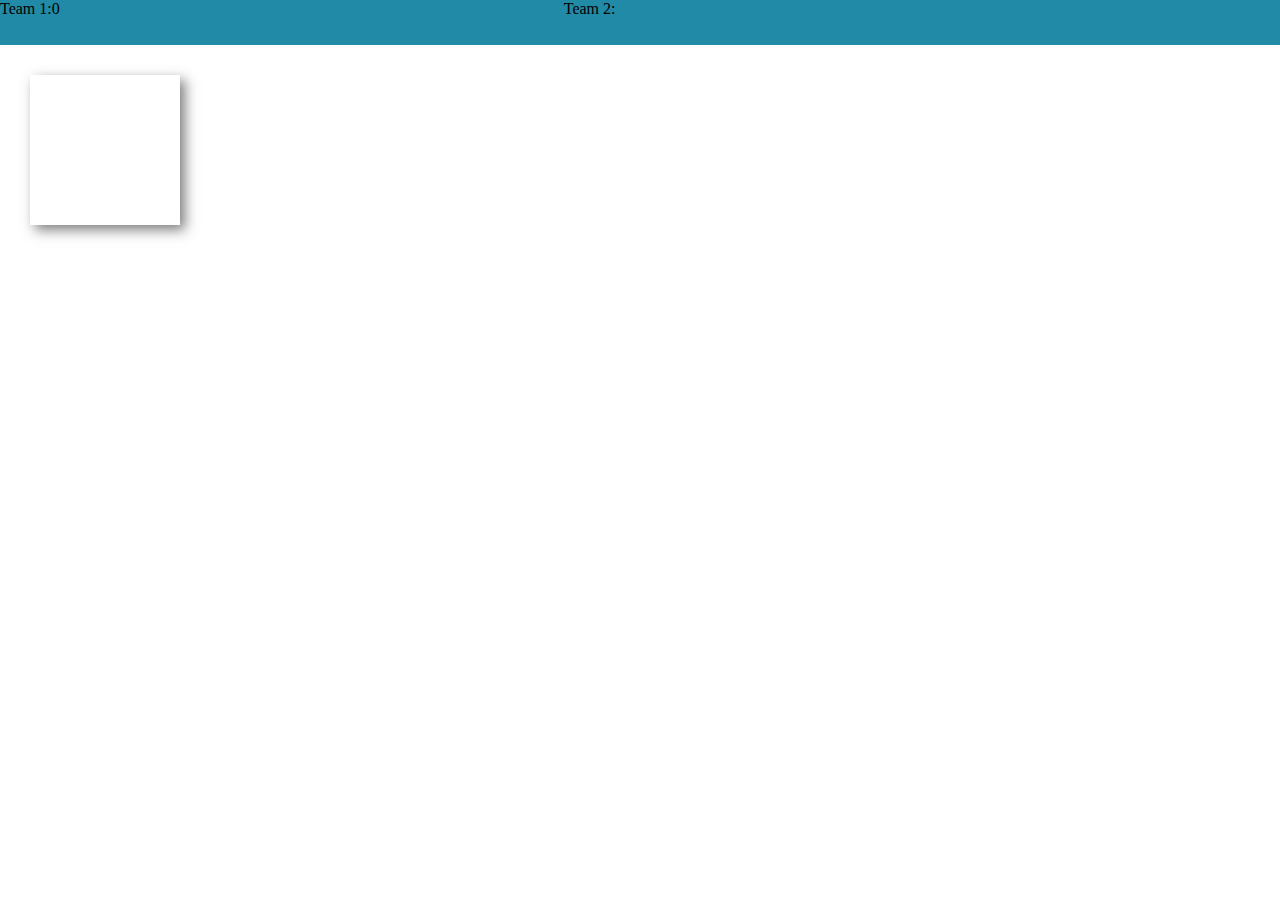
<file: gismo.html>
<!DOCTYPE html>
<html>
<head>
	<!-- jQuery -->
	<script src="js/jquery.min.js"></script>
	<script src="js/jquery.mousewheel.min.js"></script>

	<!-- Javascript Object Files -->
	<script type="text/javascript" src="js/Unit.js"></script>
	<script type="text/javascript" src="js/Tank.js"></script>
	<script type="text/javascript" src="js/Location.js"></script>
	<script type="text/javascript" src="js/Tile.js"></script>
	<script type="text/javascript" src="js/Terrain.js"></script>
	<script type="text/javascript" src="js/Battlefield.js"></script>
	<script type="text/javascript" src="js/Blockhouse.js"></script>
	<script type="text/javascript" src="js/Game.js"></script>
	<script type="text/javascript" src="js/boardRender.js"></script>
	<script type="text/javascript" src="js/Faction.js"></script>

	<!-- Stylesheets -->
	<link rel="stylesheet" type="text/css" href="css/style.css" />
</head>
<body>

	<nav>
		<div class="faction">Team 1:</div>
		<div id="gen">
			<span id="move">0</span>
		</div>
		<div class="faction">Team 2:</div>
	</nav>

	<div class="canvasContainer">
		<canvas id="mapCanvas"></canvas>
		<canvas id="boardCanvas"></canvas>
	</div>

</body>
<script type="text/javascript">
	$(document).ready(function() {
		var game = new Game();

		var Faction1 = new Faction("Confederate");
		Faction1.setURl("http://localhost/GISMO/player1.php");

		var Faction2 = new Faction("Union");
		Faction2.setURl("http://localhost/GISMO/player2.php");


		game.init(Faction1, Faction2);

		var board = game.battlefield.battlefield;

		initBoard(game);

		var moveCount = 1;

		

		var tempTank = new Tank(Faction1, new Location(10, 10), "E", "SE");
		

		
		tempTank.setSpeed(1);
		var tid = setTimeout(timer, 1000);
		function timer() {
			if (moveCount > 20) {
				board[tempTank.getLocation().getY()][tempTank.getLocation().getX()].clearUnit();
				tempTank.move("S");
				board[tempTank.getLocation().getY()][tempTank.getLocation().getX()].setUnit(tempTank);
			} else if (moveCount > 10) {
				board[tempTank.getLocation().getY()][tempTank.getLocation().getX()].clearUnit();
				tempTank.move("SE");
				board[tempTank.getLocation().getY()][tempTank.getLocation().getX()].setUnit(tempTank);
			} else if (moveCount > 0) {
				board[tempTank.getLocation().getY()][tempTank.getLocation().getX()].clearUnit();
				tempTank.move("E");
				board[tempTank.getLocation().getY()][tempTank.getLocation().getX()].setUnit(tempTank);
			}
			rerender = true;

			$("#move").html(moveCount++);
			game.tick();
			tid = setTimeout(timer, 1000);
		}
	});
</script>
</html>
</file>
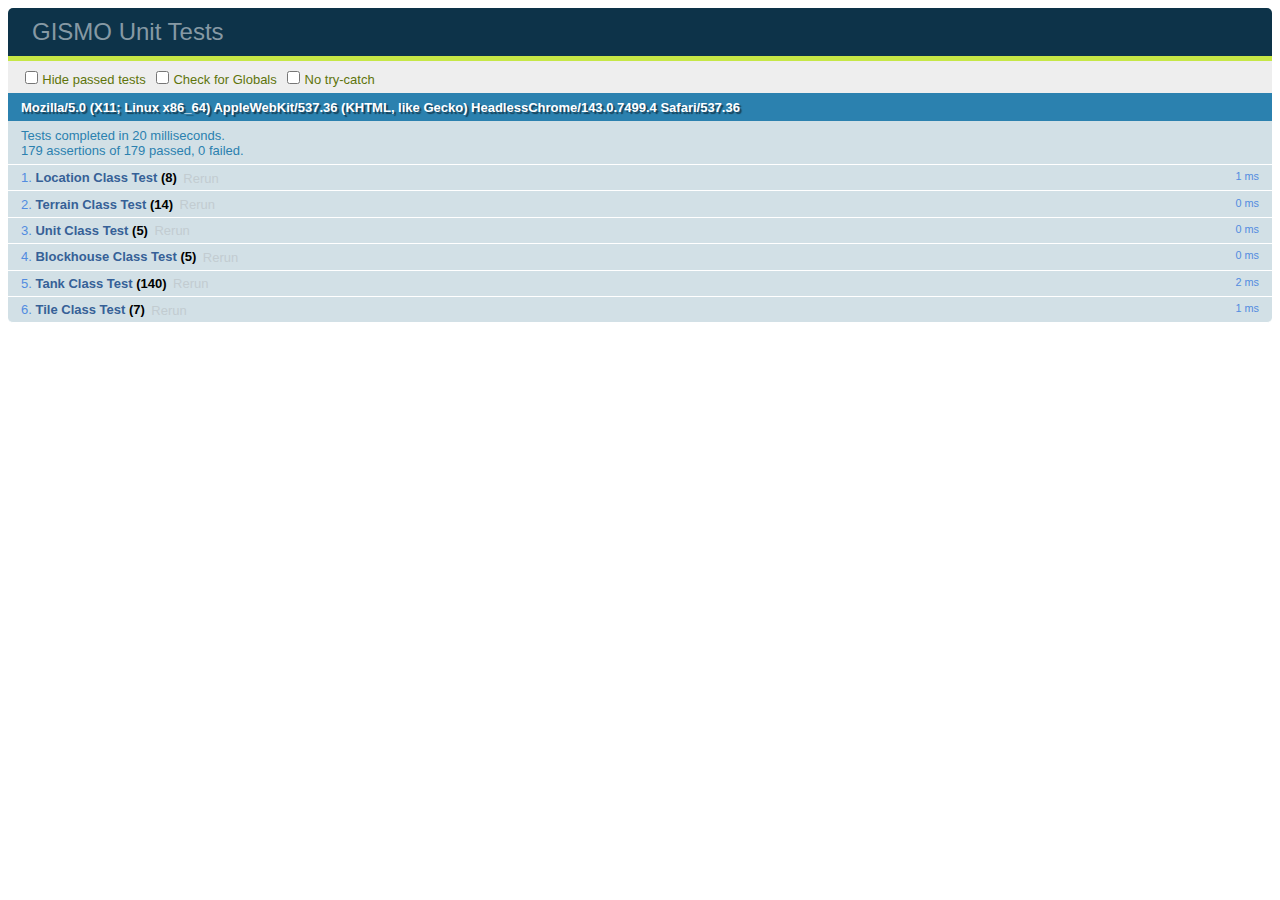
<file: tests.html>
<!DOCTYPE html>
<html>
<head>
    <meta charset="utf-8">
    <title>GISMO Unit Tests</title>
    <link rel="stylesheet" href="css/qunit-1.15.0.css">
</head>
<body>
<div id="qunit"></div>
<div id="qunit-fixture"></div>

<!-- Javascript Object Files -->
<script src="js/Game.js"></script>
<script src="js/Battlefield.js"></script>
<script src="js/Tile.js"></script>
<script src="js/Terrain.js"></script>
<script src="js/Unit.js"></script>
<script src="js/Tank.js"></script>
<script src="js/Blockhouse.js"></script>
<script src="js/Location.js"></script>

<!-- QUnit Includes -->
<script src="js/qunit-1.15.0.js"></script>
<script src="js/tests.js"></script>
</body>
</html>
</file>
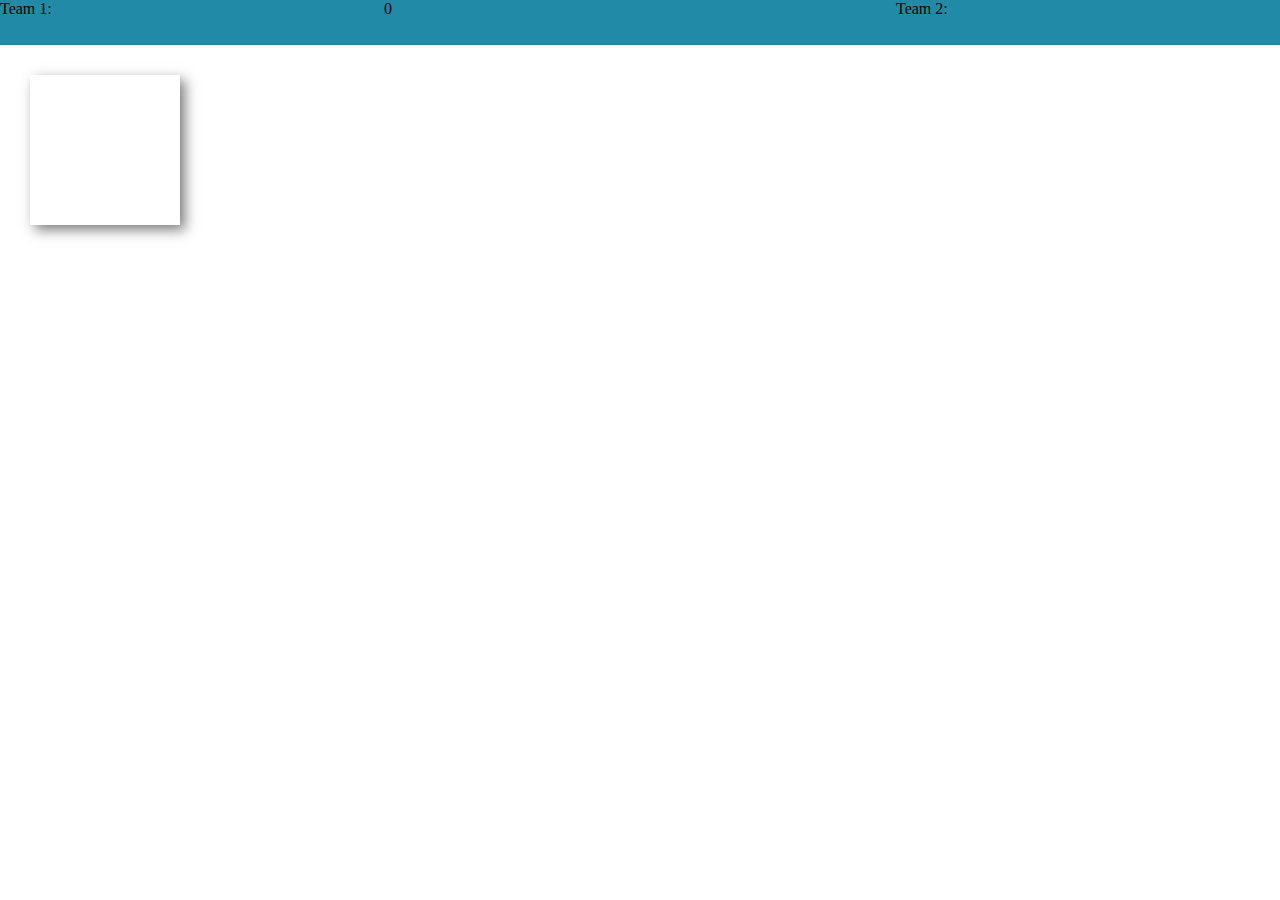
<file: UI_Test2.html>
<!DOCTYPE html>
<html>
<head>
	<script src="js/jquery.min.js"></script>
	<script src="js/jquery.mousewheel.min.js"></script>
	<script type="text/javascript" src="js/Unit.js"></script>
	<script type="text/javascript" src="js/Tank.js"></script>
	<script type="text/javascript" src="js/Location.js"></script>
	<script type="text/javascript" src="js/Tile.js"></script>
	<script type="text/javascript" src="js/Terrain.js"></script>
	<script type="text/javascript" src="js/Battlefield.js"></script>
	<script type="text/javascript" src="js/Game.js"></script>
	<script type="text/javascript" src="js/boardData.js"></script>
	<script type="text/javascript" src="js/boardRender.js"></script>
	<script type="text/javascript" src="js/Faction.js"></script>

	<link rel="stylesheet" type="text/css" href="css/style.css" />

</head>
<body>
	<nav>
		<div class="fraction">Team 1:</div>
		<div id="gen">
			<span id="move">0</span>
		</div>
		<div class="fraction">Team 2:</div>
	</nav>
	<div class="canvasContainer">
		<canvas id="mapCanvas"></canvas>
		<canvas id="boardCanvas"></canvas>
	</div>

</body>
<script type="text/javascript">
	$(document).ready(function() {
		var game = new Game();
		game.init();

		initBoard();

		var moveCount = 1;
		
		
		var Faction1 = new Faction();
		Faction1.setURl("http://localhost/GISMO/player1.php");
		
		var Faction2 = new Faction();
		Faction2.setURl("http://localhost/GISMO/player1.php");

		console.log(Faction1.getStart());
		Faction2.getStart();

		//board[0][5] = 4;

		var tid = setTimeout(timer, 1000);
		function timer() {
			//var temp = board[0][moveCount % 250];
			board = b.battlefield;
			//console.log(b.battlefield[0][(moveCount % 250) - 1].getType());
			var tempTank = new Tank("red", new Location(10, 10), "W", "W");
			board[0][(moveCount % 250) - 1].clearUnit();
			board[0][moveCount % 250].setUnit(tempTank );
			//board[0][(moveCount % 250) - 1] = temp;
			render();
			Faction1.getMove();
			Faction2.getMove();
			$("#move").html(moveCount++);
			game.tick();
			tid = setTimeout(timer, 1000);
		}
	});
</script>
</html>
</file>
<file: css/style.css>
* {
	float: left;
}

.canvasContainer {
	float: left;
	width: 100%;
	height: 95%;
}

html {
	width: 100%;
	height: 100%;
}

body {
	width: 100%;
	height: 100%;
	padding: 0;
	margin: 0;
	cursor: default;
}
nav {
	background: #218AA6;
	float: left;
	width: 100%;
	height: 5%;
}

nav .fraction {
	width: 30%;
	float: left;
}

nav #gen {
	width: 40%;
	float: left;
}

#mapCanvas {
	position: absolute;
	width: 150px;
	height: 150px;
	margin-left: 30px;
	margin-top: 30px;
	z-index: 100;
	box-shadow: 5px 5px 12px #000;
	opacity: 0.5;
}

#mapCanvas:hover {
	opacity: 0.9;
}

#boardCanvas {
	margin-left: auto;
	margin-right: auto;
	width: 100%;
	height: 100%;
}
</file>
<file: css/qunit-1.15.0.css>
/*!
 * QUnit 1.15.0
 * http://qunitjs.com/
 *
 * Copyright 2014 jQuery Foundation and other contributors
 * Released under the MIT license
 * http://jquery.org/license
 *
 * Date: 2014-08-08T16:00Z
 */

/** Font Family and Sizes */

#qunit-tests, #qunit-header, #qunit-banner, #qunit-testrunner-toolbar, #qunit-userAgent, #qunit-testresult {
	font-family: "Helvetica Neue Light", "HelveticaNeue-Light", "Helvetica Neue", Calibri, Helvetica, Arial, sans-serif;
}

#qunit-testrunner-toolbar, #qunit-userAgent, #qunit-testresult, #qunit-tests li { font-size: small; }
#qunit-tests { font-size: smaller; }


/** Resets */

#qunit-tests, #qunit-header, #qunit-banner, #qunit-userAgent, #qunit-testresult, #qunit-modulefilter {
	margin: 0;
	padding: 0;
}


/** Header */

#qunit-header {
	padding: 0.5em 0 0.5em 1em;

	color: #8699A4;
	background-color: #0D3349;

	font-size: 1.5em;
	line-height: 1em;
	font-weight: 400;

	border-radius: 5px 5px 0 0;
}

#qunit-header a {
	text-decoration: none;
	color: #C2CCD1;
}

#qunit-header a:hover,
#qunit-header a:focus {
	color: #FFF;
}

#qunit-testrunner-toolbar label {
	display: inline-block;
	padding: 0 0.5em 0 0.1em;
}

#qunit-banner {
	height: 5px;
}

#qunit-testrunner-toolbar {
	padding: 0.5em 1em 0.5em 1em;
	color: #5E740B;
	background-color: #EEE;
	overflow: hidden;
}

#qunit-userAgent {
	padding: 0.5em 1em 0.5em 1em;
	background-color: #2B81AF;
	color: #FFF;
	text-shadow: rgba(0, 0, 0, 0.5) 2px 2px 1px;
}

#qunit-modulefilter-container {
	float: right;
}

/** Tests: Pass/Fail */

#qunit-tests {
	list-style-position: inside;
}

#qunit-tests li {
	padding: 0.4em 1em 0.4em 1em;
	border-bottom: 1px solid #FFF;
	list-style-position: inside;
}

#qunit-tests.hidepass li.pass, #qunit-tests.hidepass li.running  {
	display: none;
}

#qunit-tests li strong {
	cursor: pointer;
}

#qunit-tests li a {
	padding: 0.5em;
	color: #C2CCD1;
	text-decoration: none;
}
#qunit-tests li a:hover,
#qunit-tests li a:focus {
	color: #000;
}

#qunit-tests li .runtime {
	float: right;
	font-size: smaller;
}

.qunit-assert-list {
	margin-top: 0.5em;
	padding: 0.5em;

	background-color: #FFF;

	border-radius: 5px;
}

.qunit-collapsed {
	display: none;
}

#qunit-tests table {
	border-collapse: collapse;
	margin-top: 0.2em;
}

#qunit-tests th {
	text-align: right;
	vertical-align: top;
	padding: 0 0.5em 0 0;
}

#qunit-tests td {
	vertical-align: top;
}

#qunit-tests pre {
	margin: 0;
	white-space: pre-wrap;
	word-wrap: break-word;
}

#qunit-tests del {
	background-color: #E0F2BE;
	color: #374E0C;
	text-decoration: none;
}

#qunit-tests ins {
	background-color: #FFCACA;
	color: #500;
	text-decoration: none;
}

/*** Test Counts */

#qunit-tests b.counts                       { color: #000; }
#qunit-tests b.passed                       { color: #5E740B; }
#qunit-tests b.failed                       { color: #710909; }

#qunit-tests li li {
	padding: 5px;
	background-color: #FFF;
	border-bottom: none;
	list-style-position: inside;
}

/*** Passing Styles */

#qunit-tests li li.pass {
	color: #3C510C;
	background-color: #FFF;
	border-left: 10px solid #C6E746;
}

#qunit-tests .pass                          { color: #528CE0; background-color: #D2E0E6; }
#qunit-tests .pass .test-name               { color: #366097; }

#qunit-tests .pass .test-actual,
#qunit-tests .pass .test-expected           { color: #999; }

#qunit-banner.qunit-pass                    { background-color: #C6E746; }

/*** Failing Styles */

#qunit-tests li li.fail {
	color: #710909;
	background-color: #FFF;
	border-left: 10px solid #EE5757;
	white-space: pre;
}

#qunit-tests > li:last-child {
	border-radius: 0 0 5px 5px;
}

#qunit-tests .fail                          { color: #000; background-color: #EE5757; }
#qunit-tests .fail .test-name,
#qunit-tests .fail .module-name             { color: #000; }

#qunit-tests .fail .test-actual             { color: #EE5757; }
#qunit-tests .fail .test-expected           { color: #008000; }

#qunit-banner.qunit-fail                    { background-color: #EE5757; }


/** Result */

#qunit-testresult {
	padding: 0.5em 1em 0.5em 1em;

	color: #2B81AF;
	background-color: #D2E0E6;

	border-bottom: 1px solid #FFF;
}
#qunit-testresult .module-name {
	font-weight: 700;
}

/** Fixture */

#qunit-fixture {
	position: absolute;
	top: -10000px;
	left: -10000px;
	width: 1000px;
	height: 1000px;
}
</file>
